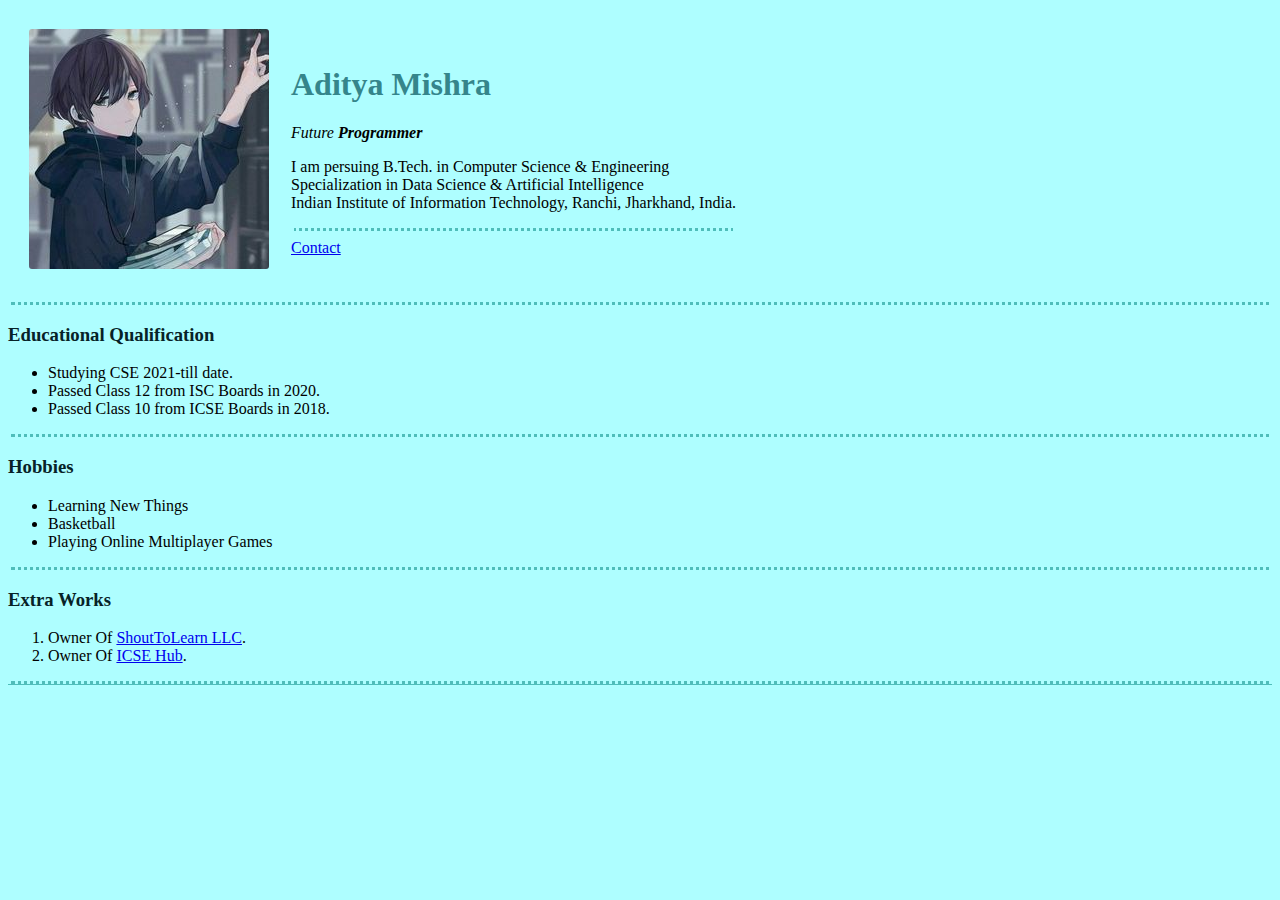
<file: index.html>
<!DOCTYPE html>
<html lang="en" dir="ltr">
  <!-- This is an Example to ADD Comments in html -->
<head>
  <meta charset="utf-8">
  <title>Aditya's Personal Website</title>
  <link rel="stylesheet" href="css/styles.css">
</head>

<body>
  <table cellspacing="20">
    <tr>
      <td><img src="images/aditya.jpg" alt="Aditya's Picture"></td>
      <td>
        <h1>Aditya Mishra</h1>
        <p><em>Future <strong>Programmer</strong></em></p>
        <p>I am persuing B.Tech. in Computer Science & Engineering <br>Specialization in Data Science & Artificial Intelligence <br>Indian Institute of Information Technology, Ranchi, Jharkhand, India.</p>
        <hr size="1" noshade>
        <a href="contact.html">Contact</a>
      </td>
    </tr>
  </table>


  <hr size="1" noshade>
  <h3>Educational Qualification</h3>
  <ul>
    <li>Studying CSE 2021-till date. </li>
    <li>Passed Class 12 from ISC Boards in 2020.</li>
    <li>Passed Class 10 from ICSE Boards in 2018.</li>
  </ul>
  <hr size="1" noshade>

  <h3>Hobbies</h3>
  <ul>
    <li>Learning New Things</li>
    <li>Basketball</li>
    <li>Playing Online Multiplayer Games</li>
  </ul>
  <hr size="1" noshade>
  <h3>Extra Works</h3>
  <ol>
    <li>Owner Of <a href="https://www.shouttolearn.com">ShoutToLearn LLC</a>.</li>
    <li>Owner Of <a href="https://icsehub.blogspot.com"> ICSE Hub</a>.</li>
  </ol>

  <hr size="3" noshade>

</body>

</html>
</file>
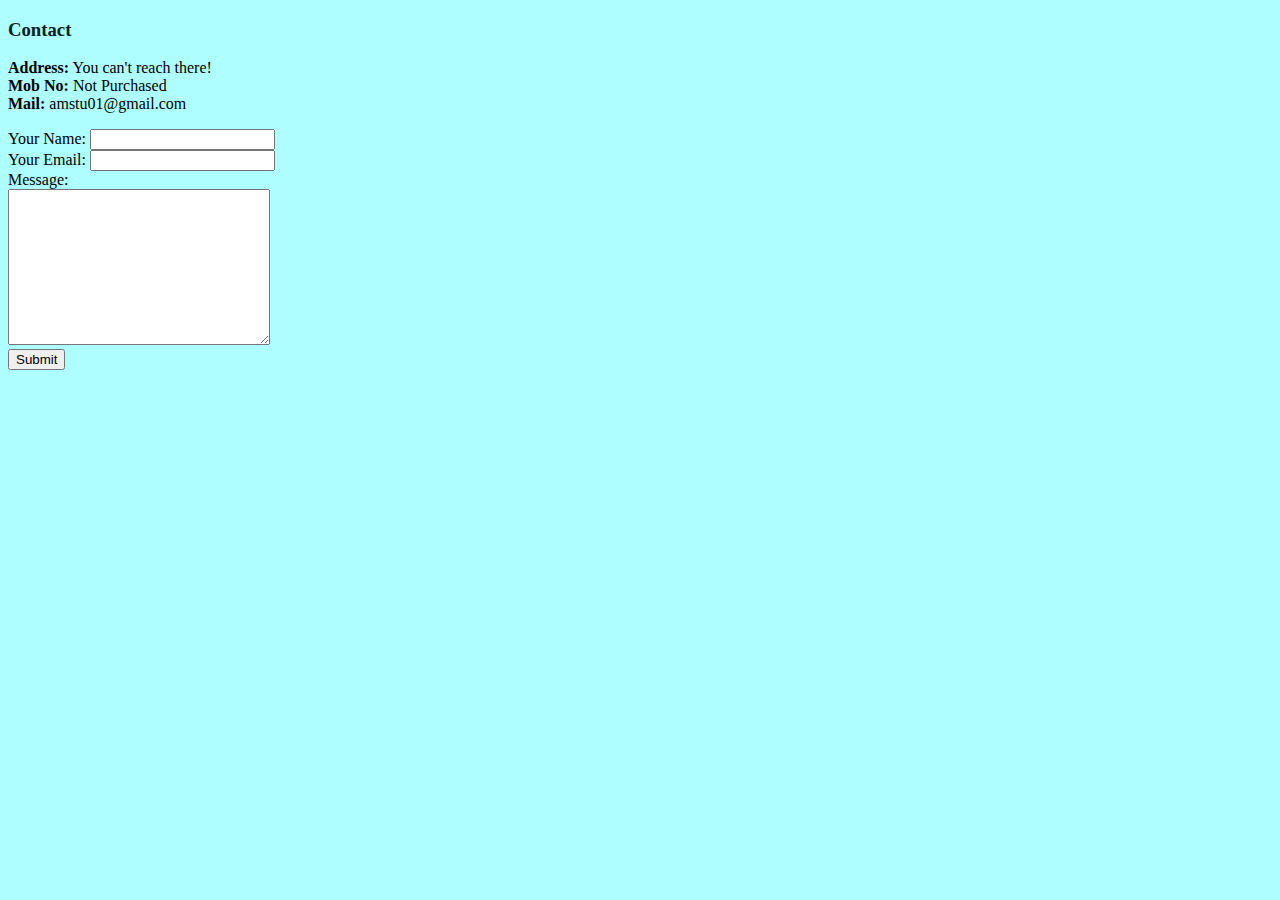
<file: contact.html>
<!DOCTYPE html>
<html lang="en" dir="ltr">

<head>
  <meta charset="utf-8">
  <title>Contact - Aditya Mishra</title>
    <link rel="stylesheet" href="css/styles.css">
</head>

<body>
  <h3>Contact</h3>
  <p><strong>Address:</strong> You can't reach there!<br>
    <strong>Mob No:</strong> Not Purchased <br>
    <strong>Mail:</strong> amstu01@gmail.com
  </p>
  <form class="" action="mailto:amstu01@gmail.com" method="post" enctype="text/plain">
    <label>Your Name:</label>
    <input type="Name" name="yourName" value=""><br>
    <label>Your Email:</label>
    <input type="email" name="yourEmail" value=""><br>
    <label>Message:</label><br>
    <textarea name="yourMessage" rows="10" cols="30"></textarea><br>
    <input type="submit" name="" >
  </form>
</body>

</html>
</file>
<file: css/styles.css>
/* This is an exampe of Comments in CSS*/

body {
  background-color: #AEFEFF;
}

hr {
  background-color: #4FBDBA;
  border-style: none;
  border-color: #AEFEFF;
  border-width: 3px;
  border-top-style: dotted;
}

img {
  border-radius: 3px;
}

h1 {
  color: #35858B;
}

h3{
  color: #072227;
}
</file>
